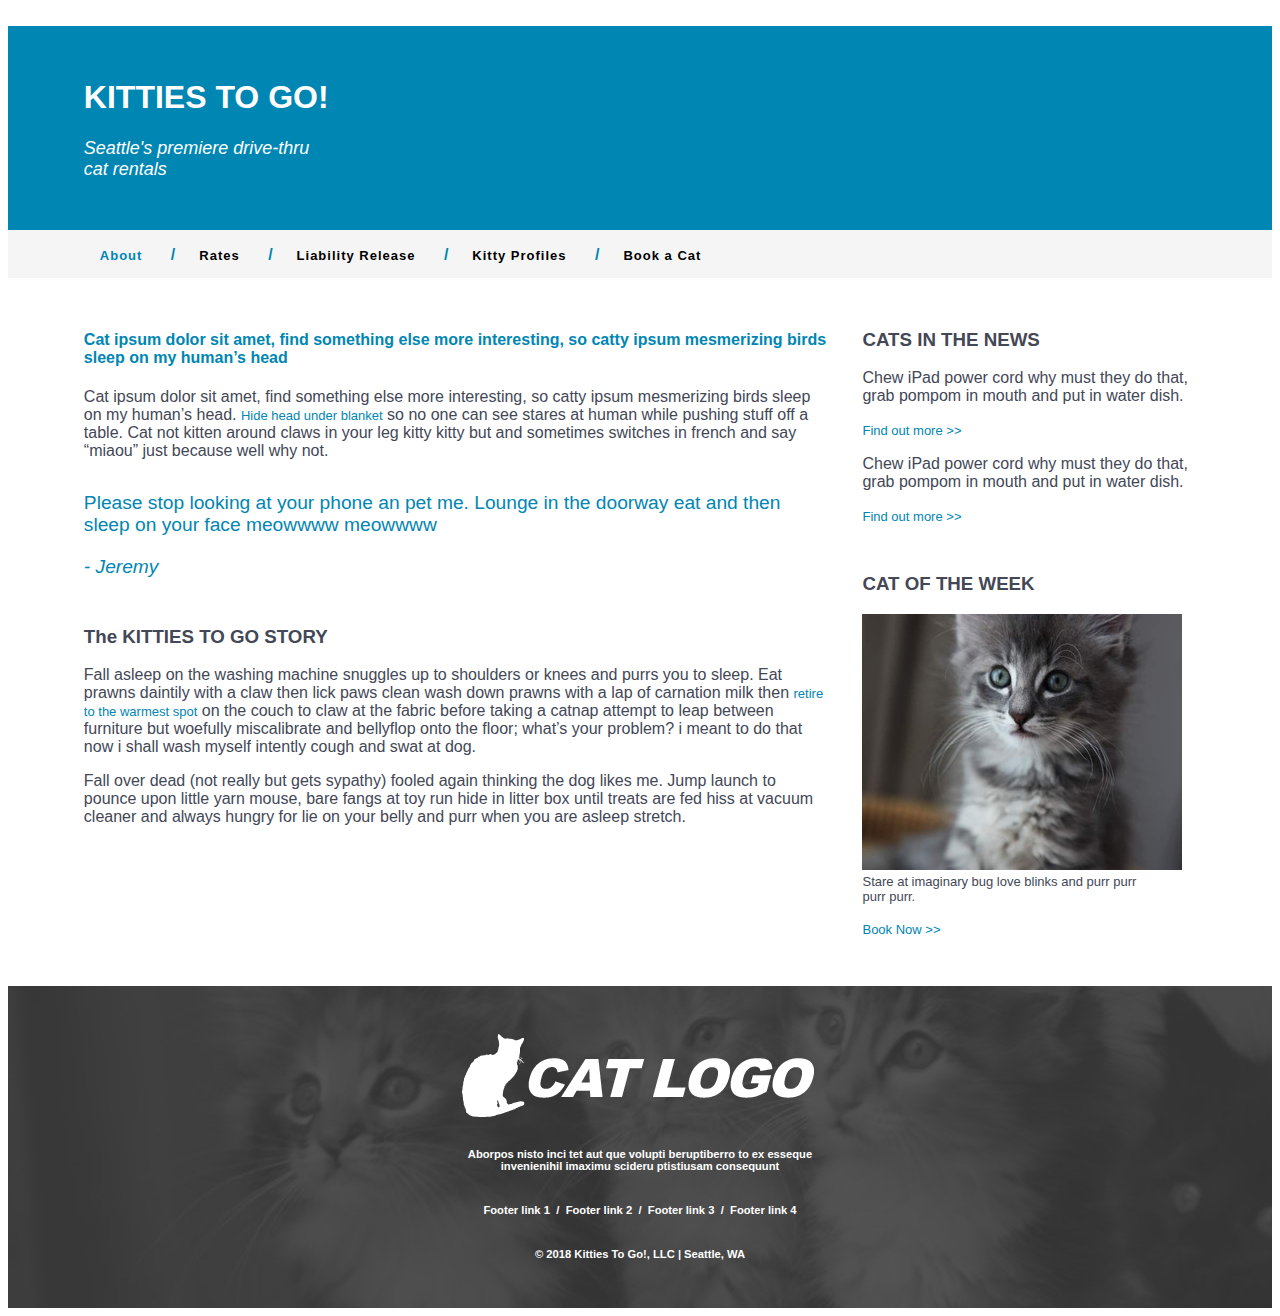
<file: index.html>
<!DOCTYPE html>
<html lang="en">
  <head>
    <meta charset="utf-8">
    <title>Kitties to Go! Home</title>
    <link rel="stylesheet" href="style.css">
  </head>
  <body>
    <a href="#main-content" class="hidden">Skip to main content</a>
    <header>
      <h1>KITTIES TO GO!</h1>
      <p class="header">Seattle's premiere drive-thru cat rentals</p>
    </header>

    <nav>
      <ul>
        <li><a class="act" href="#">About</a></li>
        <li><a href="#">Rates</a></li>
        <li><a href="#">Liability Release</a></li>
        <li><a class="ready" href="kitty-profiles.html">Kitty Profiles</a></li>
        <li><a href="#">Book a Cat</a></li>
    </ul>
    </nav>

    <main id="main-content">
      <article class="clearfix">
        <section>
          <h4>Cat ipsum dolor sit amet, find something else more interesting, so
            catty ipsum mesmerizing birds sleep on my human’s head</h4>

          <p>Cat ipsum dolor sit amet, find something else more interesting, so catty ipsum mesmerizing birds
            sleep on my human’s head. <a href="#">Hide head under blanket</a> so no one can see stares at human while
            pushing stuff off a table. Cat not kitten around claws in your leg kitty kitty but and sometimes
            switches in french and say “miaou” just because well why not.</p>

          <blockquote>
            <p>Please stop looking at your phone an pet me. Lounge in the
            doorway eat and then sleep on your face meowwww meowwww</p>
            <p class="italic">- Jeremy</p>
          </blockquote>
        </section>

        <section>
          <h3>The KITTIES TO GO STORY</h3>

          <p>Fall asleep on the washing machine snuggles up to shoulders or knees and purrs you to sleep.
            Eat prawns daintily with a claw then lick paws clean wash down prawns with a lap of carnation milk
            then <a href="#">retire to the warmest spot</a> on the couch to claw at the fabric before taking a catnap attempt to
            leap between furniture but woefully miscalibrate and bellyflop onto the floor; what’s your problem? i
            meant to do that now i shall wash myself intently cough and swat at dog.</p>

          <p>Fall over dead (not really but gets sypathy) fooled again thinking the dog likes me. Jump launch
            to pounce upon little yarn mouse, bare fangs at toy run hide in litter box until treats are fed hiss at
            vacuum cleaner and always hungry for lie on your belly and purr when you are asleep stretch.</p>
        </section>
      </article>

      <aside>
        <section>
          <h3>CATS IN THE NEWS</h3>

          <p>Chew iPad power cord why must they do
            that, grab pompom in mouth and put in
            water dish.</p>

          <a href="#">Find out more >></a>

          <p>Chew iPad power cord why must they do
            that, grab pompom in mouth and put in
            water dish.</p>

          <a href="#">Find out more >></a>
        </section>

        <section>
          <h3>CAT OF THE WEEK</h3>

          <figure>
            <img src="img/sidebar-cat.jpg" alt="Cat of the week">

            <figcaption>Stare at imaginary bug love blinks and
              purr purr purr purr.</figcaption>
          </figure>

          <a href="#">Book Now >></a>
        </section>
      </aside>
    </main>

    <footer>
        <img src="img/cat-logo.png" alt="Company Logo">

        <p class="wrapper2">Aborpos nisto inci tet aut que volupti beruptiberro to ex
        esseque invenienihil imaximu scideru ptistiusam consequunt</p>

        <p>
          <a href="#">Footer link 1</a> /
          <a href="#">Footer link 2</a> /
          <a href="#">Footer link 3</a> /
          <a href="#">Footer link 4</a>
        </p>

        <p>© 2018 Kitties To Go!, LLC | Seattle, WA</p>
    </footer>
  </body>
</html>
</file>
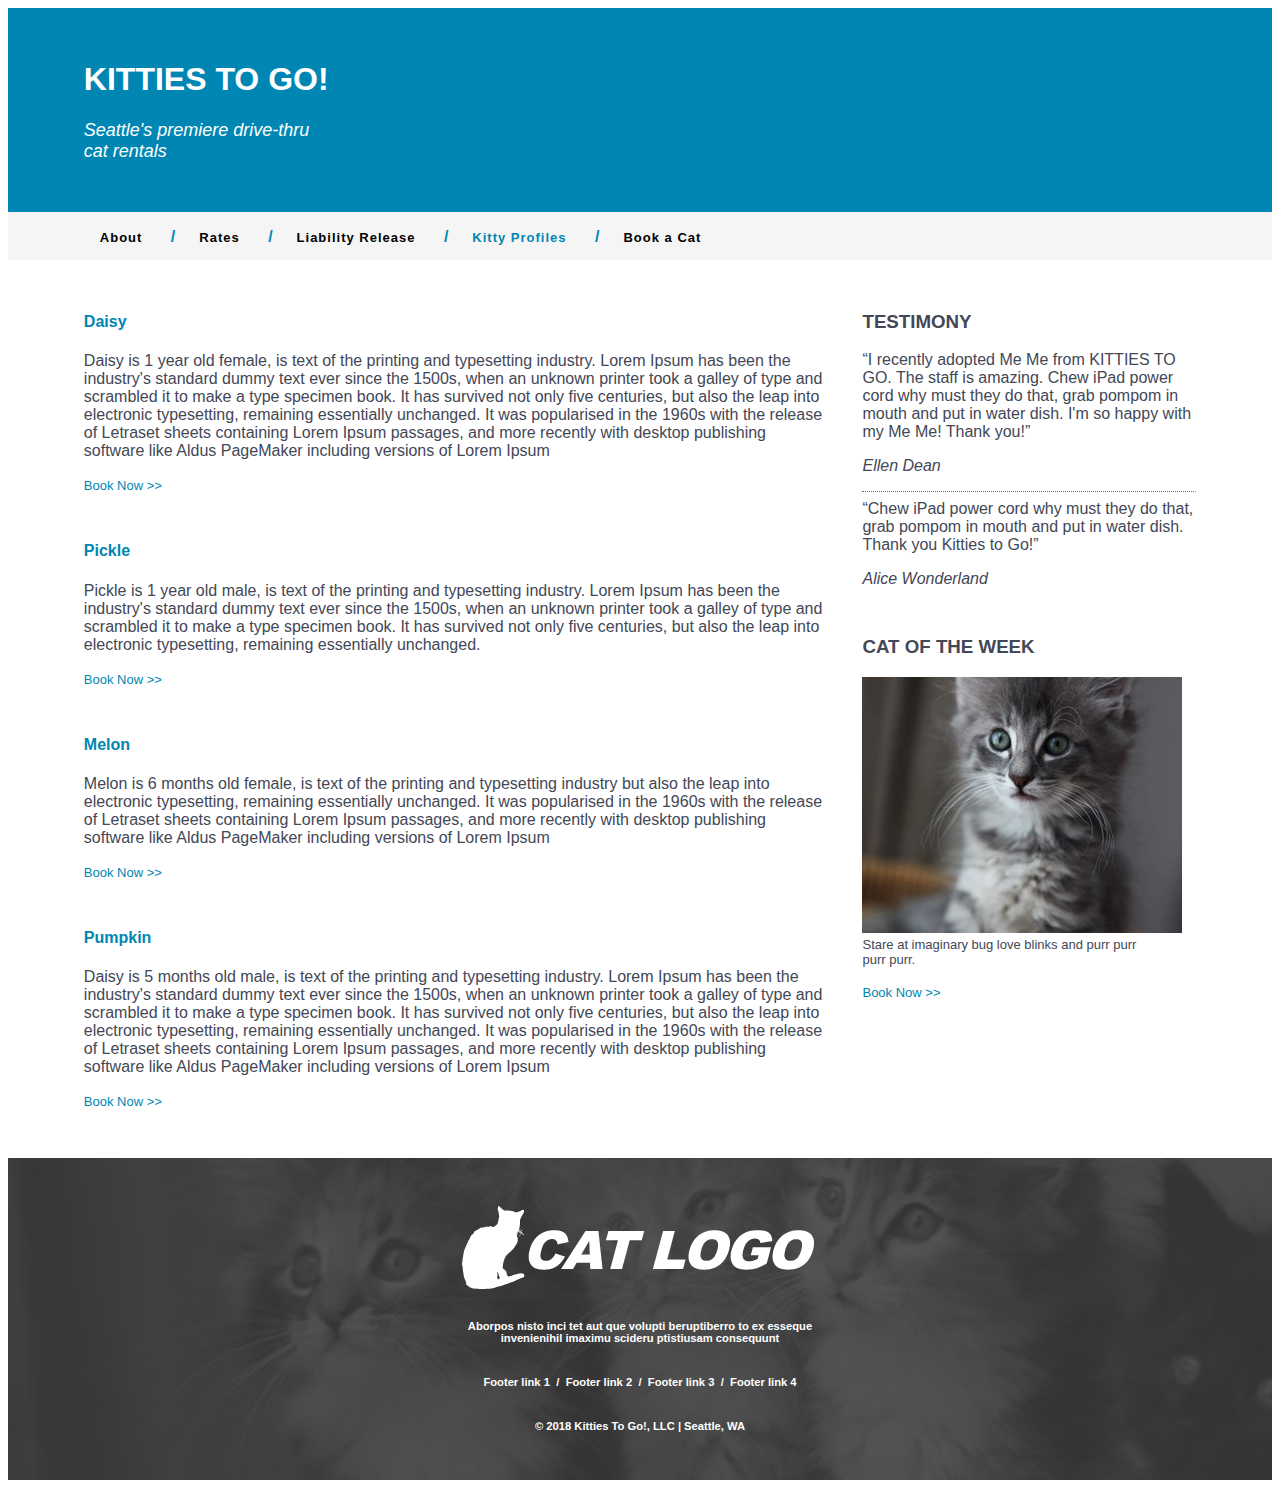
<file: kitty-profiles.html>
<!DOCTYPE html>
<html lang="en">
  <head>
    <meta charset="utf-8">
    <title>Kitties to Go! Kitty Profiles</title>
    <link rel="stylesheet" href="style.css">
  </head>
  <body>
    <header>
      <h1>KITTIES TO GO!</h1>
      <p class="header">Seattle's premiere drive-thru cat rentals</p>
    </header>

    <nav>
      <ul>
        <li><a class="ready" href="index.html">About</a></li>
        <li><a href="index.html">Rates</a></li>
        <li><a href="index.html">Liability Release</a></li>
        <li><a class="act" href="#">Kitty Profiles</a></li>
        <li><a href="index.html">Book a Cat</a></li>
    </ul>
    </nav>

    <main>
      <article class="clearfix">
        <section>
          <h4>Daisy</h4>
          <p>Daisy is 1 year old female, is text of the printing and typesetting industry. Lorem Ipsum has been the industry's standard dummy text ever since the 1500s, when an unknown printer took a galley of type and scrambled it to make a type specimen book. It has survived not only five centuries, but also the leap into electronic typesetting, remaining essentially unchanged. It was popularised in the 1960s with the release of Letraset sheets containing Lorem Ipsum passages, and more recently with desktop publishing software like Aldus PageMaker including versions of Lorem Ipsum</p>
          <a href="#">Book Now >></a>
        </section>

        <section>
          <h4>Pickle</h4>
          <p>Pickle is 1 year old male, is text of the printing and typesetting industry. Lorem Ipsum has been the industry's standard dummy text ever since the 1500s, when an unknown printer took a galley of type and scrambled it to make a type specimen book. It has survived not only five centuries, but also the leap into electronic typesetting, remaining essentially unchanged.</p>
          <a href="#">Book Now >></a>
        </section>

        <section>
          <h4>Melon</h4>
          <p>Melon is 6 months old female, is text of the printing and typesetting industry but also the leap into electronic typesetting, remaining essentially unchanged. It was popularised in the 1960s with the release of Letraset sheets containing Lorem Ipsum passages, and more recently with desktop publishing software like Aldus PageMaker including versions of Lorem Ipsum</p>
          <a href="#">Book Now >></a>
        </section>

        <section>
          <h4>Pumpkin</h4>
          <p>Daisy is 5 months old male, is text of the printing and typesetting industry. Lorem Ipsum has been the industry's standard dummy text ever since the 1500s, when an unknown printer took a galley of type and scrambled it to make a type specimen book. It has survived not only five centuries, but also the leap into electronic typesetting, remaining essentially unchanged. It was popularised in the 1960s with the release of Letraset sheets containing Lorem Ipsum passages, and more recently with desktop publishing software like Aldus PageMaker including versions of Lorem Ipsum</p>
          <a href="#">Book Now >></a>
        </section>
      </article>
      <aside>
        <section>
          <h3>TESTIMONY</h3>

          <q>I recently adopted Me Me from KITTIES TO GO.  The staff is
            amazing.  Chew iPad power cord why must they do
            that, grab pompom in mouth and put in
            water dish.  I'm so happy with my Me Me!  Thank you!</q>

          <p class="italic">Ellen Dean</p>

          <hr>

          <q>Chew iPad power cord why must they do
            that, grab pompom in mouth and put in
            water dish.  Thank you Kitties to Go!</q>

          <p class="italic">Alice Wonderland</p>
        </section>

        <section>
          <h3>CAT OF THE WEEK</h3>

          <figure>
            <img src="img/sidebar-cat.jpg" alt="Cat of the week">

            <figcaption>Stare at imaginary bug love blinks and
              purr purr purr purr.</figcaption>
          </figure>

          <a href="#">Book Now >></a>
        </section>
      </aside>
    </main>

    <footer>
      <img src="img/cat-logo.png" alt="Company Logo">

      <p class="wrapper2">Aborpos nisto inci tet aut que volupti beruptiberro to ex
      esseque invenienihil imaximu scideru ptistiusam consequunt</p>

      <p>
        <a href="#">Footer link 1</a> /
        <a href="#">Footer link 2</a> /
        <a href="#">Footer link 3</a> /
        <a href="#">Footer link 4</a>
      </p>

      <p>© 2018 Kitties To Go!, LLC | Seattle, WA</p>
    </footer>
  </body>
</html>
</file>
<file: style.css>
* {
  box-sizing: border-box;
  font-family: sans-serif;
  color: #434756;
}

.hidden {
  position: relative;
  left: -10000px;
  top:auto;
}

.hidden:focus {
  left: 0;
}

main h4 {
  color: #0086b3;
}

a {
  text-decoration: none;
  font-size: small;
}

main a {
  color: #0086b3;
}

main a:visited {
  color: #0086b3;
}

main a:hover {
  color: #0086b3;
  background: lightgray;
}

a.act {
  color: #0086b3;
}

a.ready:hover{
  color: #0086b3;
  background: lightgray;
}

p.header {
  width: 15rem;
  font-size: large;
  font-style: italic;
  color: white;
}

p.wrapper2 {
  width: 22rem;
  margin-left: auto;
  margin-right: auto;
}

.clearfix::after {
  content:"";
  display: block;
  clear:both;
}

header {
  background-color: #0086b3;
  padding-top: 2rem;
  padding-bottom: 2rem;
}

main section {
  margin-bottom: 3rem;
}

header h1 {
  color: white;
}

nav ul {
  list-style-type:none;
  margin: 0;
  padding: 0;
}

nav ul li {
  float: left;
}

nav ul li:after {
  content: " / ";
  font-weight: bold;
  color: #0086b3;
  padding: 0 .5em;
}

nav ul li:last-child:after {
  content: none;
}

nav li a {
  color: black;
  letter-spacing: 1px;
  font-weight:800;
  padding: 1rem 1rem;
}

header, nav, main {
  padding-left: 6%;
  padding-right: 6%;
}

nav {
  padding-top: 1rem;
  padding-bottom: 2rem;
  background-color: whitesmoke;
  margin-bottom: 2rem;
}

main {
  margin-bottom: 10rem;
}

article {
  float: left;
  width: 70%;
  padding-right: 2rem;
}

blockquote {
  margin-left: 0;
  margin-top: 2rem;
}

blockquote p {
  color: #0086b3;
  font-size: larger;
  font-weight:100;
}

p.italic {
  font-style: italic;
}

hr {
  border-top: 0;
  border-bottom: 1px dotted #0086b3;
  margin-bottom: .5rem;
}

aside {
  float: right;
  width: 30%;
}

figure {
  margin-left: 0;
}

figcaption {
  font-size: small;
}

footer {
  background-image: url(img/footer-image.jpg);
  margin: 0 auto;
  text-align: center;
  clear: both;
  padding-top: 3rem;
  padding-bottom: 1rem;
  font-weight: bolder;
}

footer img {
  margin-bottom: 1rem;
}

footer p {
  font-size: .7rem;
  margin-bottom: 2rem;
  color: white;
}

footer a {
  color: white;
  font-size: .7rem;
  font-weight: bolder;
  padding-right: .2rem;
  padding-left: .2rem;
  white-space: nowrap;
}

footer a:visited {
  color: inherit;
}

footer a:hover {
  color: #0086b3;
  background: lightgray;
}
</file>
